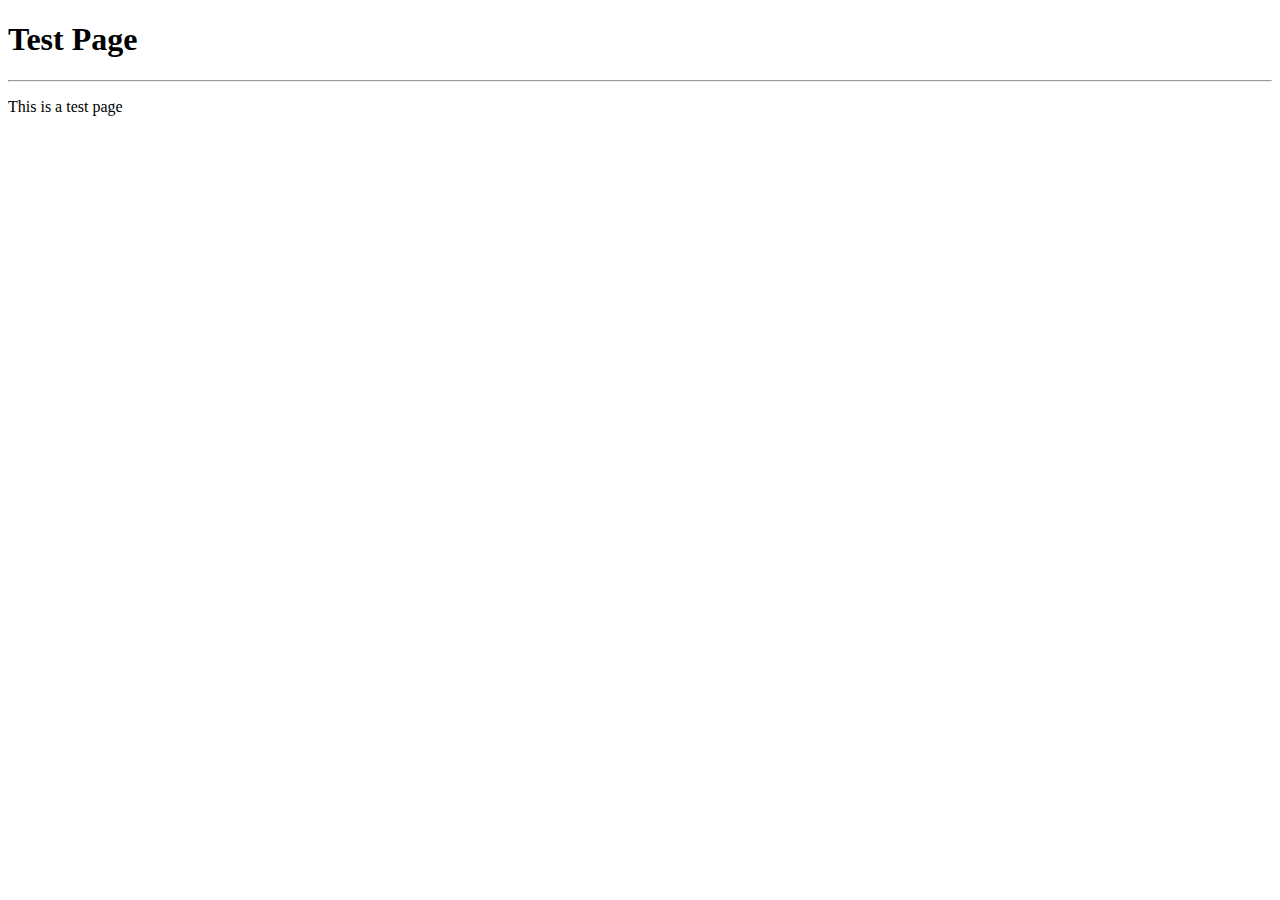
<file: GameServer.WebSites.Default/default/Index.html>
﻿<!DOCTYPE html>

<html lang="en" xmlns="http://www.w3.org/1999/xhtml">
<head>
    <meta charset="utf-8" />
    <title>Test Page</title>
</head>
<body>
    <h1>Test Page</h1>
    <hr/>
    <p>This is a test page</p>
</body>
</html>
</file>
